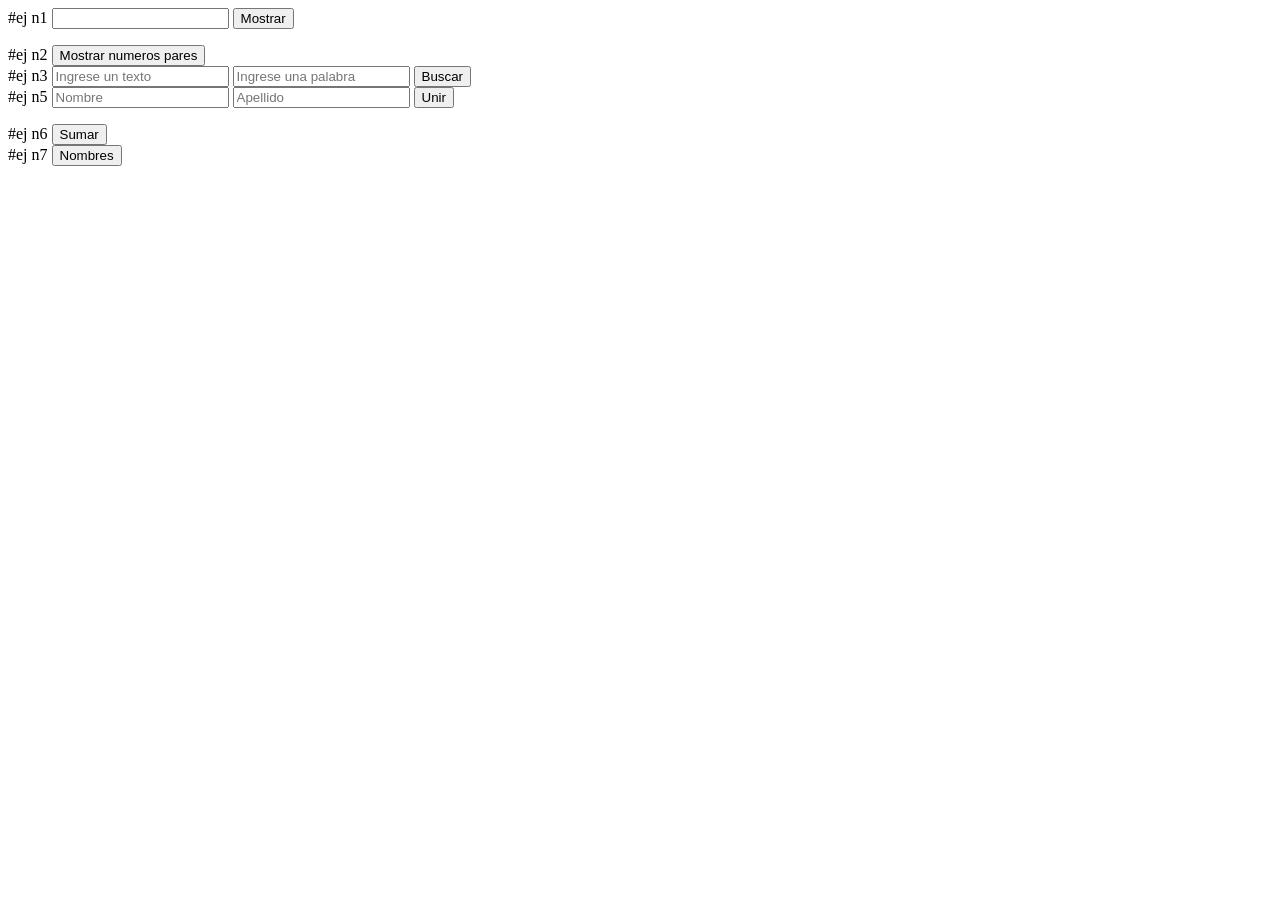
<file: Ejercicios DOM2026/ejerciciosDOM.html>
<!DOCTYPE html>
<html lang="es">
    <head>
        <meta charset="UTF-8">
        <meta name="viewport" content="width=device-width, initial-scale=1.0">
        <script src="script2.js"></script>
    
        <title>Ejercicios DOM</title>
    </head>
#ej n1

    <body>
        <input id="palabra" type="text">
        <button id="boton" type="button" onclick="convertirMayusculas()">Mostrar</button>
        <p id="resultado"></p>

#ej n2

        <button onclick="mostrarPares()">Mostrar numeros pares</button>
                 <div id="resultado3"></div>

#ej n3

        <input type="text" id="textoBusqueda" placeholder="Ingrese un texto">
        <input type="text" id="palabraBusqueda" placeholder="Ingrese una palabra">
            <button onclick="buscarPalabra()">Buscar</button>
                <div id="resultado4"></div>

#ej n5

        <input type="text" id="nombre" placeholder="Nombre">
        <input type="text" id="apellido" placeholder="Apellido">
            <button onclick="unirNombreApellido()">Unir</button>
                <p id="resaltado"></p>

#ej n6
        <button onclick="sumarNumeros()">Sumar</button>
            <div id="resultado6"></div>

#ej n7

        <button onclick="ordenarNombres()">Nombres</button>
            <div id="resultado7"></div>

    </body>
</html>
</file>
